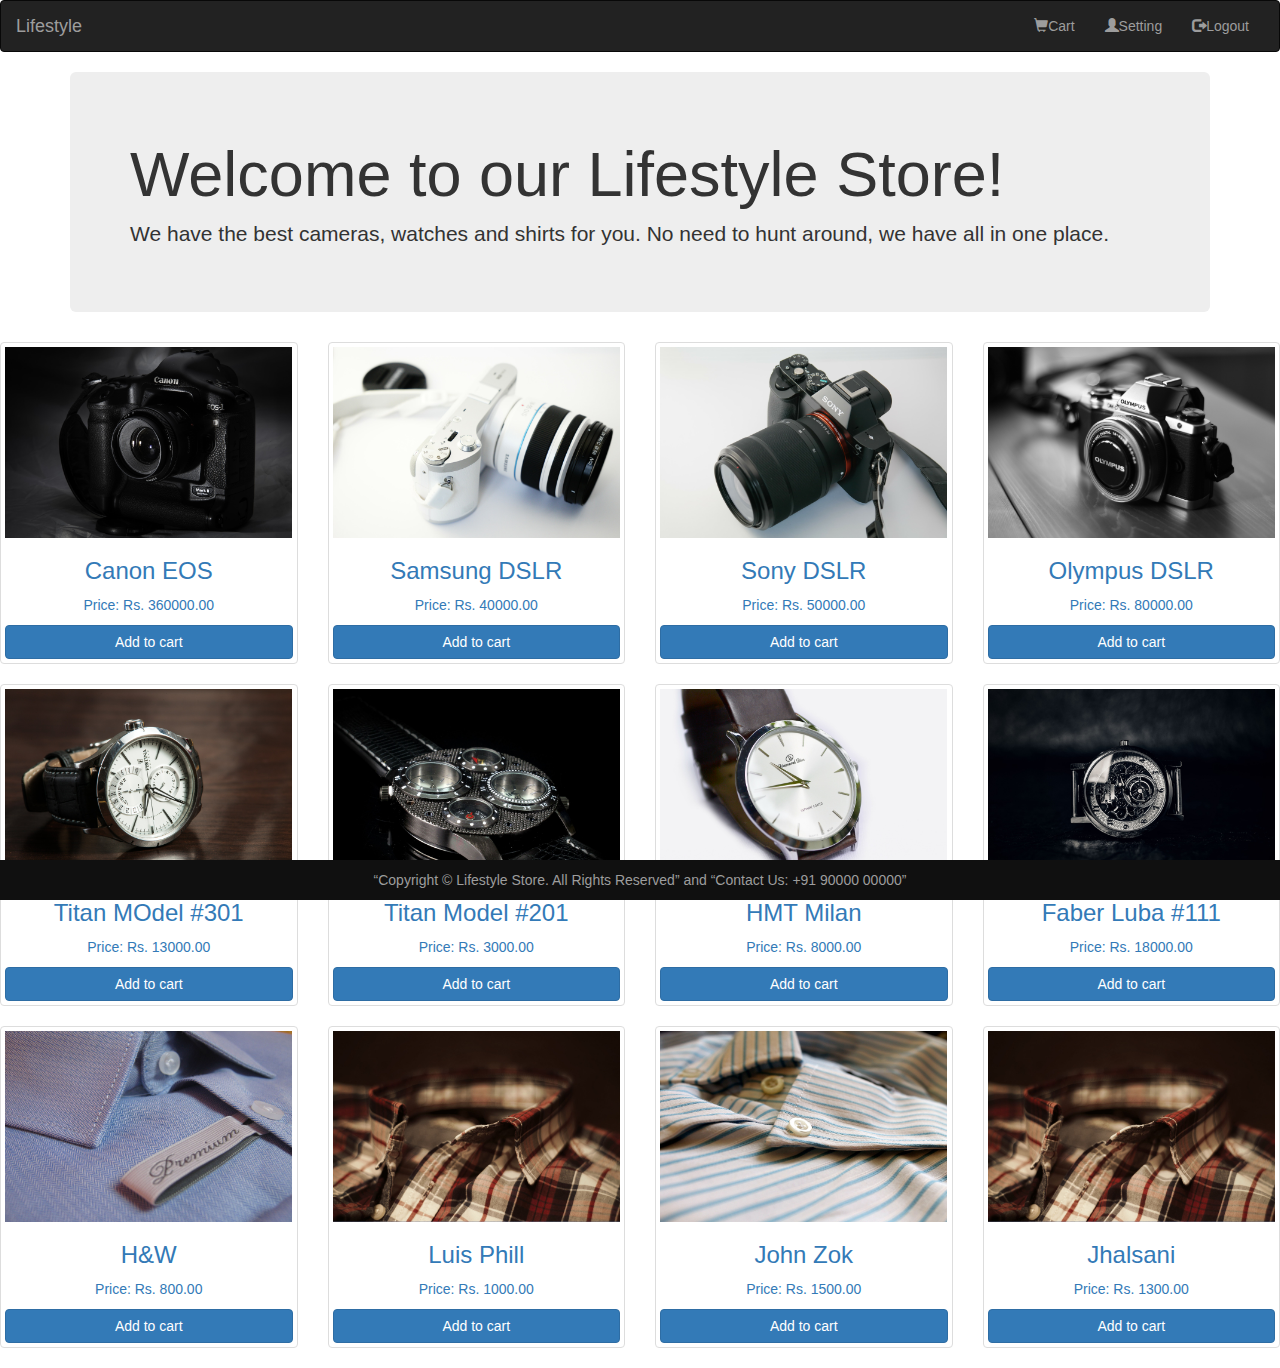
<file: products.html>
<!DOCTYPE html>
<html lang="en">
<head>
    <meta charset="UTF-8">
    <meta http-equiv="X-UA-Compatible" content="IE=edge">
    <meta name="viewport" content="width=device-width, initial-scale=1.0">
    <title>Post Login Project Page</title>

    <link rel="stylesheet" href="https://maxcdn.bootstrapcdn.com/bootstrap/3.3.7/css/bootstrap.min.css">
    <script src="https://ajax.googleapis.com/ajax/libs/jquery/3.2.1/jquery.min.js"></script>
    <script src="https://maxcdn.bootstrapcdn.com/bootstrap/3.3.7/js/bootstrap.min.js"></script>

    <link rel="stylesheet" href="bootstrap_assignment.css">
</head>

<body>

    <nav class="navbar navbar-inverse">
        <div class="container-fluid">
          <div class="navbar-header">
            <button type="button" class="navbar-toggle" data-toggle="collapse" data-target="#myNavbar">
              <span class="icon-bar"></span>
              <span class="icon-bar"></span>
              <span class="icon-bar"></span>                        
            </button>
            <a class="navbar-brand" href="#">Lifestyle</a>
          </div>
          <div class="collapse navbar-collapse" id="myNavbar">
            <ul class="nav navbar-nav navbar-right">
              <li><a href="cart.html"><span class="glyphicon glyphicon-shopping-cart"></span>Cart</a></li>
              <li><a href="setting.html"><span class="glyphicon glyphicon-user"></span>Setting</a></li>
              <li><a href="logout.html"><span class="glyphicon glyphicon-log-out"></span>Logout</a></li>
            </ul>
          </div>
        </div>
      </nav>
      
    <div class="container">
        <div class="jumbotron">
            <h1 class="display-4">Welcome to our Lifestyle Store!</h1>
            <p class="lead">We have the best cameras, watches and shirts for you. No need to hunt around, we
                have all in one place.</p>
          </div>
    </div>

    <div class="text-center to the row">

        <div class=" col-md-3 col-sm-6">
            <a href = "#" class = "thumbnail">
                <img src = "5.jpg" class="rounded float-left">
                <h3>Canon EOS</h3>
                <p>Price: Rs. 360000.00</p>
                <button class="btn btn-primary btn-block">Add to cart</button>
             </a>
        </div>

        <div class=" col-md-3 col-sm-6">
            <a href = "#" class = "thumbnail">
                <img src = "2.jpg" class="rounded float-left">
                <h3>Samsung DSLR</h3>
                <p>Price: Rs. 40000.00</p>
                <button class="btn btn-primary btn-block">Add to cart</button>
             </a>
        </div>

        <div class=" col-md-3 col-sm-6">
            <a href = "#" class = "thumbnail">
                <img src = "3.jpg" class="rounded float-left">
                <h3>Sony DSLR</h3>
                <p>Price: Rs. 50000.00</p>
                <button class="btn btn-primary btn-block">Add to cart</button>
             </a>
        </div>

        <div class=" col-md-3 col-sm-6">
            <a href = "#" class = "thumbnail">
                <img src = "4.jpg" class="rounded float-left">
                <h3>Olympus DSLR</h3>
                <p>Price: Rs. 80000.00</p>
                <button class="btn btn-primary btn-block">Add to cart</button>
             </a>
        </div>
    </div>

    <div class="text-center to the row">
        <div class=" col-md-3 col-sm-6">
            <a href = "#" class = "thumbnail">
                <img src = "12.jpg" class="rounded float-left">
                <h3>Titan MOdel #301</h3>
                <p>Price: Rs. 13000.00</p>
                <button class="btn btn-primary btn-block">Add to cart</button>
             </a>
        </div>

        <div class=" col-md-3 col-sm-6">
            <a href = "#" class = "thumbnail">
                <img src = "9.jpg" class="rounded float-left">
                <h3>Titan Model #201</h3>
                <p>Price: Rs. 3000.00</p>
                <button class="btn btn-primary btn-block">Add to cart</button>
             </a>
        </div>

        <div class=" col-md-3 col-sm-6">
            <a href = "#" class = "thumbnail">
                <img src = "11.jpg" class="rounded float-left">
                <h3>HMT Milan</h3>
                <p>Price: Rs. 8000.00</p>
                <button class="btn btn-primary btn-block">Add to cart</button>
             </a>
        </div>

        <div class=" col-md-3 col-sm-6">
            <a href = "#" class = "thumbnail">
                <img src = "10.jpg" class="rounded float-left">
                <h3>Faber Luba #111</h3>
                <p>Price: Rs. 18000.00</p>
                <button class="btn btn-primary btn-block">Add to cart</button>
             </a>
        </div>
    </div>

    <div class="text-center to the row">
        <div class=" col-md-3 col-sm-6">
            <a href = "#" class = "thumbnail">
                <img src = "6.jpg" class="rounded float-left">
                <h3>H&W</h3>
                <p>Price: Rs. 800.00</p>
                <button class="btn btn-primary btn-block">Add to cart</button>
             </a>
        </div>

        <div class=" col-md-3 col-sm-6">
            <a href = "#" class = "thumbnail">
                <img src = "13.jpg" class="rounded float-left">
                <h3>Luis Phill</h3>
                <p>Price: Rs. 1000.00</p>
                <button class="btn btn-primary btn-block">Add to cart</button>
             </a>
        </div>

        <div class=" col-md-3 col-sm-6">
            <a href = "#" class = "thumbnail">
                <img src = "14.jpg" class="rounded float-left">
                <h3>John Zok</h3>
                <p>Price: Rs. 1500.00</p>
                <button class="btn btn-primary btn-block">Add to cart</button>
             </a>
        </div>

        <div class=" col-md-3 col-sm-6">
            <a href = "#" class = "thumbnail">
                <img src = "13.jpg" class="rounded float-left">
                <h3>Jhalsani</h3>
                <p>Price: Rs. 1300.00</p>
                <button class="btn btn-primary btn-block">Add to cart</button>
             </a>
        </div>
    </div>

    <footer>
        <center>“Copyright © Lifestyle Store. All Rights
            Reserved” ​and ​“Contact Us: +91 90000 00000”
            </center>
    </footer>
</body>
</html>
</file>
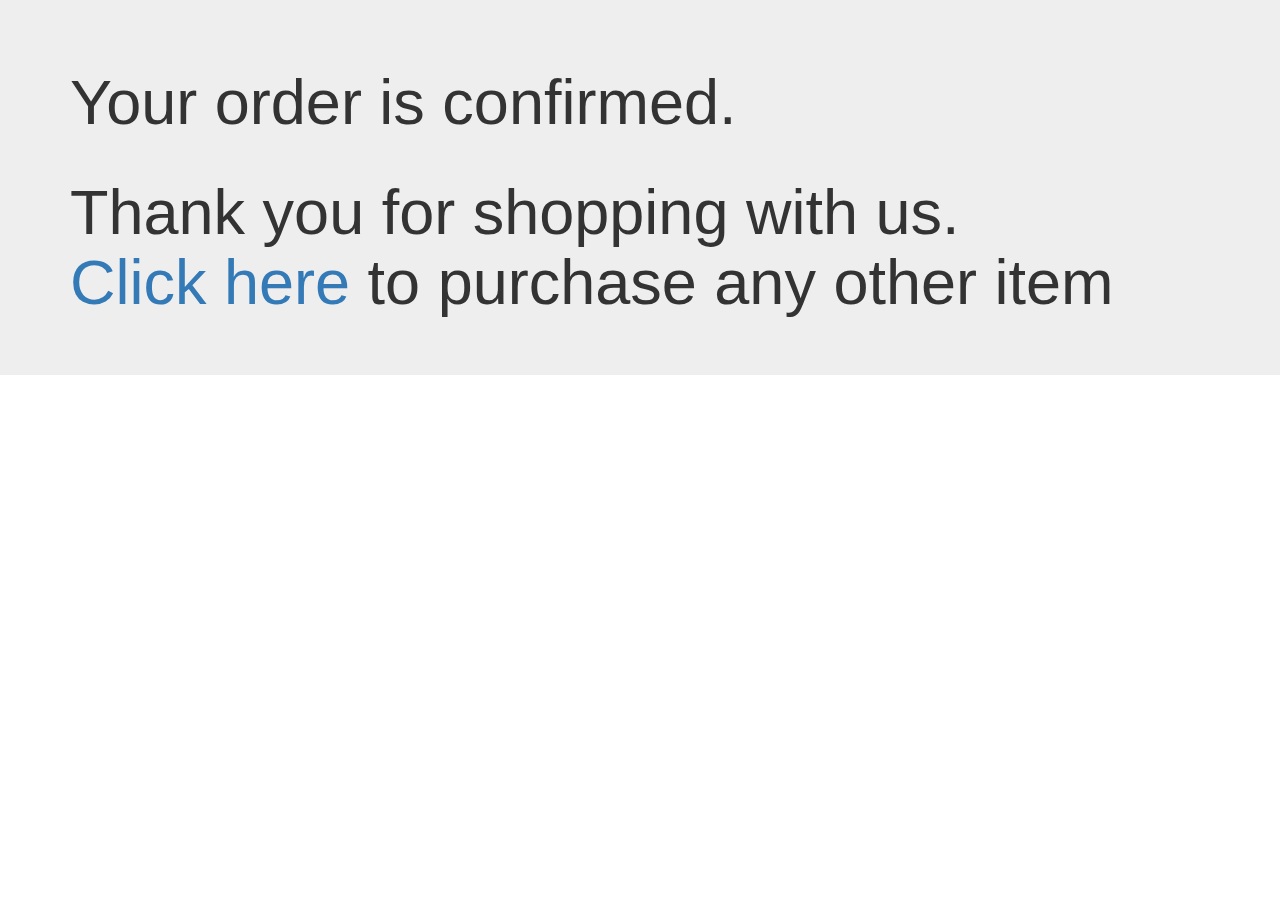
<file: success.html>
<!DOCTYPE html>
<html lang="en">
<head>
    <meta charset="UTF-8">
    <meta http-equiv="X-UA-Compatible" content="IE=edge">
    <meta name="viewport" content="width=device-width, initial-scale=1.0">
    <title>Success Page</title>

    <link rel="stylesheet" href="https://maxcdn.bootstrapcdn.com/bootstrap/3.3.7/css/bootstrap.min.css">
    <script src="https://ajax.googleapis.com/ajax/libs/jquery/3.2.1/jquery.min.js"></script>
    <script src="https://maxcdn.bootstrapcdn.com/bootstrap/3.3.7/js/bootstrap.min.js"></script>

    <link rel="stylesheet" href="bootstrap_assignment.css">

</head>
<body>
    
    <div class="jumbotron jumbotron-fluid">
        <div class="container">
          <h1 class="display-4"> Your order is confirmed.
              <br>
              <hr>
              Thank you for shopping with us.
              <br>
              <a href="products.html">Click here​ </a>to purchase any other item</h1>
        </div>
      </div>

</body>
</html>
</file>
